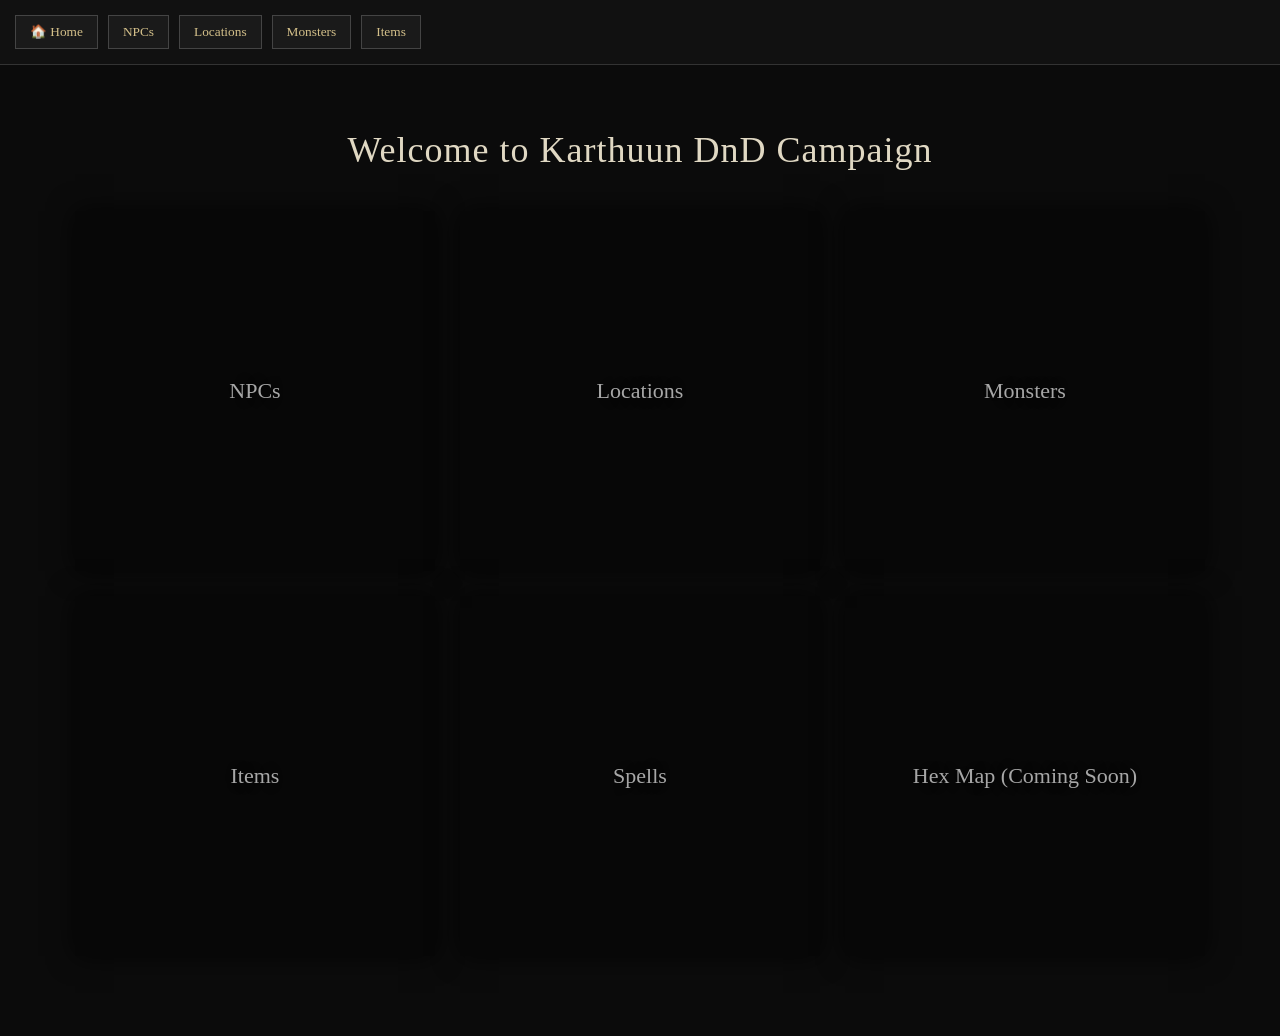
<file: index.html>
<!DOCTYPE html>
<html>
<head>
    <title>Karthuun Campaign</title>
    <link rel="stylesheet" href="style.css">
    <script src="script.js"></script>
</head>

<body onload="setupNav()">

<div id="nav"></div>

<div class="landing">
    <h1>Welcome to Karthuun DnD Campaign</h1>

    <div class="menu">
        <button onclick="go('npcs.html')" 
        style="background-image:url('https://images.weserv.nl/?url=drive.google.com/uc?id=152kD4LyNkxOssxsk89iYT5w0odCDszyj')">
        NPCs</button>

        <button onclick="go('locations.html')" 
        style="background-image:url('https://images.weserv.nl/?url=drive.google.com/uc?id=1wiTqY-tPBOkfS1io3W1BCsuSpVYTjFzP')">
        Locations</button>

        <button onclick="go('monsters.html')" 
        style="background-image:url('https://images.weserv.nl/?url=drive.google.com/uc?id=1OQmJdD3Ca6c8unfbHLlf0QH_oDv2PzqD')">
        Monsters</button>

        <button onclick="go('items.html')" 
        style="background-image:url('https://images.weserv.nl/?url=drive.google.com/uc?id=1OjkOCZoRLfgpszVxCyjdvboB9PjQHRpK')">
        Items</button>

        <button onclick="go('spells.html')" 
        style="background-image:url('https://images.weserv.nl/?url=drive.google.com/uc?id=1yKT2YI2PKaThExt4IAHiI1o5cbA2mCn-')">
        Spells</button>

        <button>
        Hex Map (Coming Soon)
        </button>
    </div>
</div>

</body>
</html>
</file>
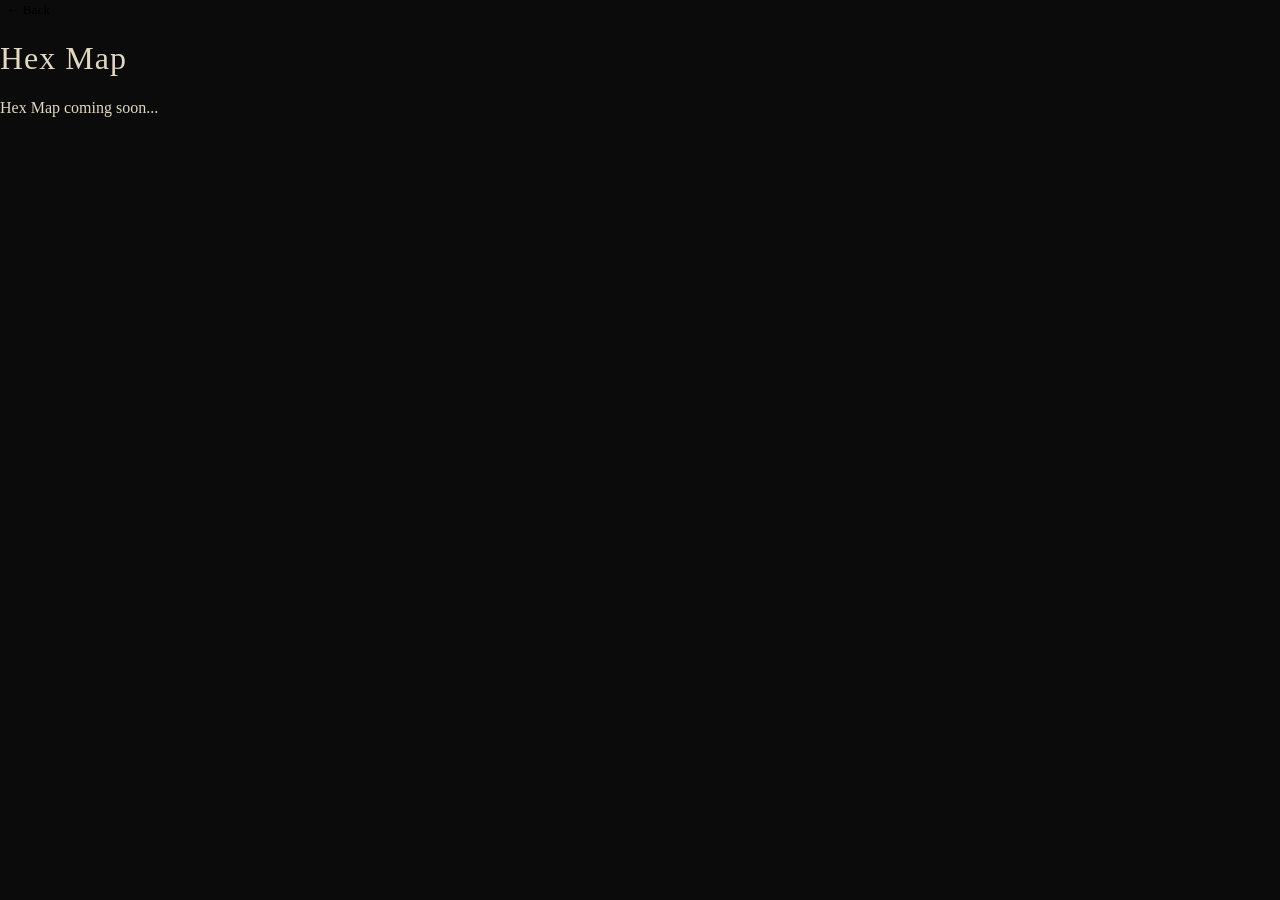
<file: hexmap.html>
<!DOCTYPE html>
<html lang="en">
<head>
<meta charset="UTF-8">
<title>Karthuun DnD - Hex Map</title>
<link rel="stylesheet" href="style.css">
</head>
<body>
<header>
    <button class="backButton" onclick="window.location='index.html'">← Back</button>
    <h1>Hex Map</h1>
</header>

<section>
    <p>Hex Map coming soon...</p>
</section>
</body>
</html>
</file>
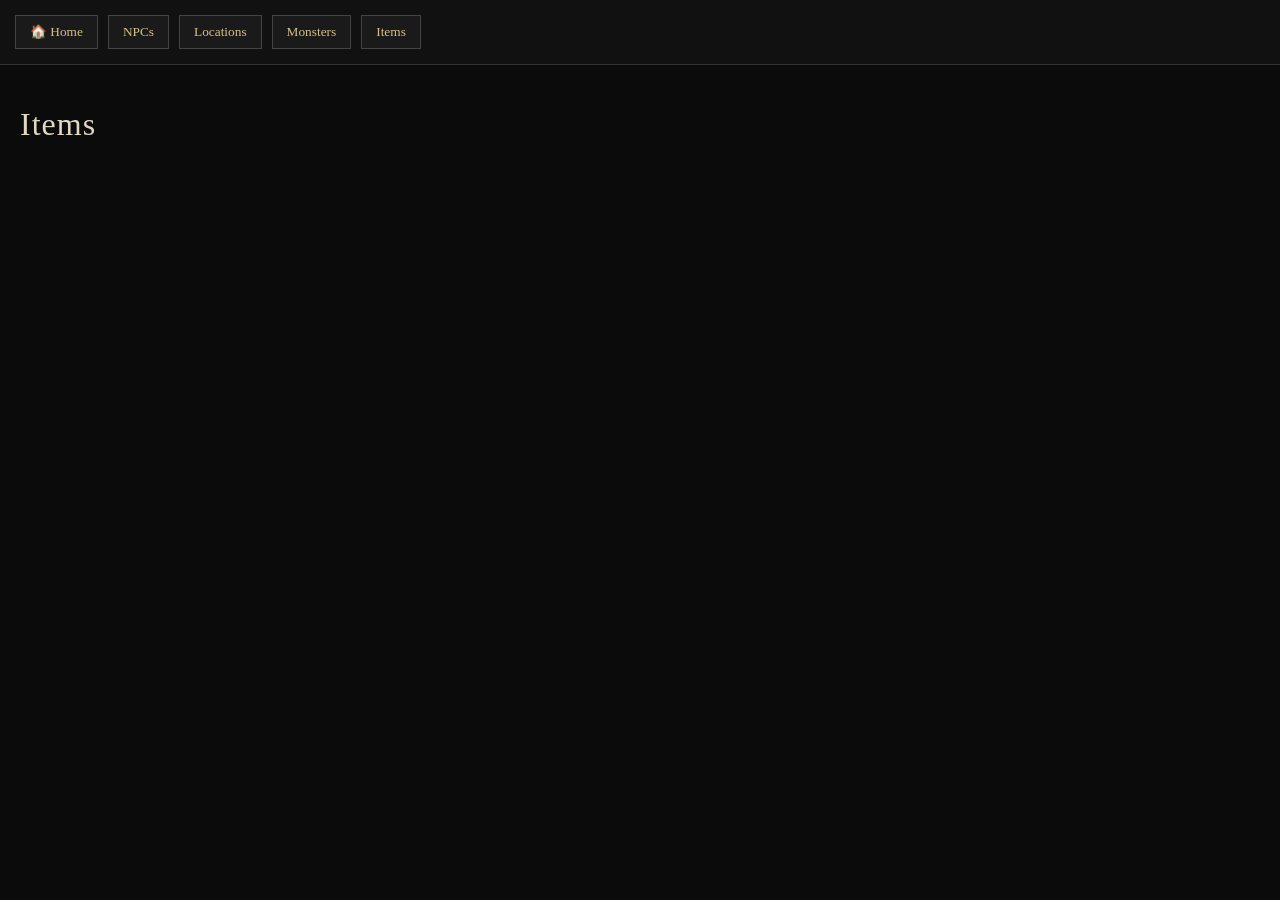
<file: items.html>
<!DOCTYPE html>
<html>
<head>
    <title>Items</title>
    <link rel="stylesheet" href="style.css">
    <script src="script.js"></script>
</head>

<body onload="setupNav(); loadItems();">

<div id="nav"></div>

<h1 style="padding:20px;">Items</h1>

<div id="list"></div>

<div id="popup" class="popup">
    <div class="popupInner">
        <span class="popupClose" onclick="closePopup()">✖</span>
        <div id="popupContent"></div>
    </div>
</div>

</body>
</html>
</file>
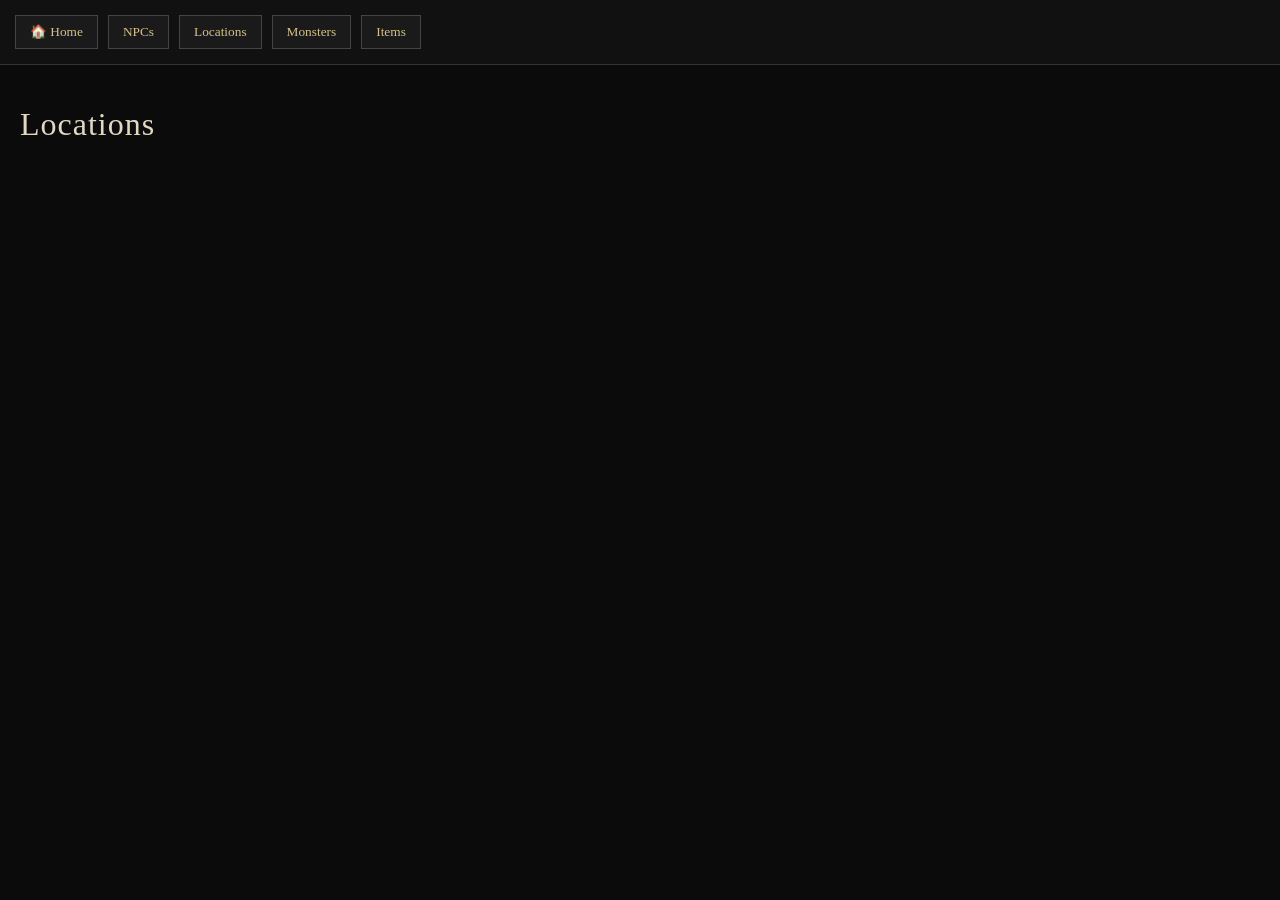
<file: locations.html>
<!DOCTYPE html>
<html>
<head>
    <title>Locations</title>
    <link rel="stylesheet" href="style.css">
    <script src="script.js"></script>
</head>

<body onload="setupNav(); loadLocations();">

<div id="nav"></div>

<h1 style="padding:20px;">Locations</h1>

<div id="list"></div>

<div id="popup" class="popup">
    <div class="popupInner">
        <span class="popupClose" onclick="closePopup()">✖</span>
        <div id="popupContent"></div>
    </div>
</div>

</body>
</html>
</file>
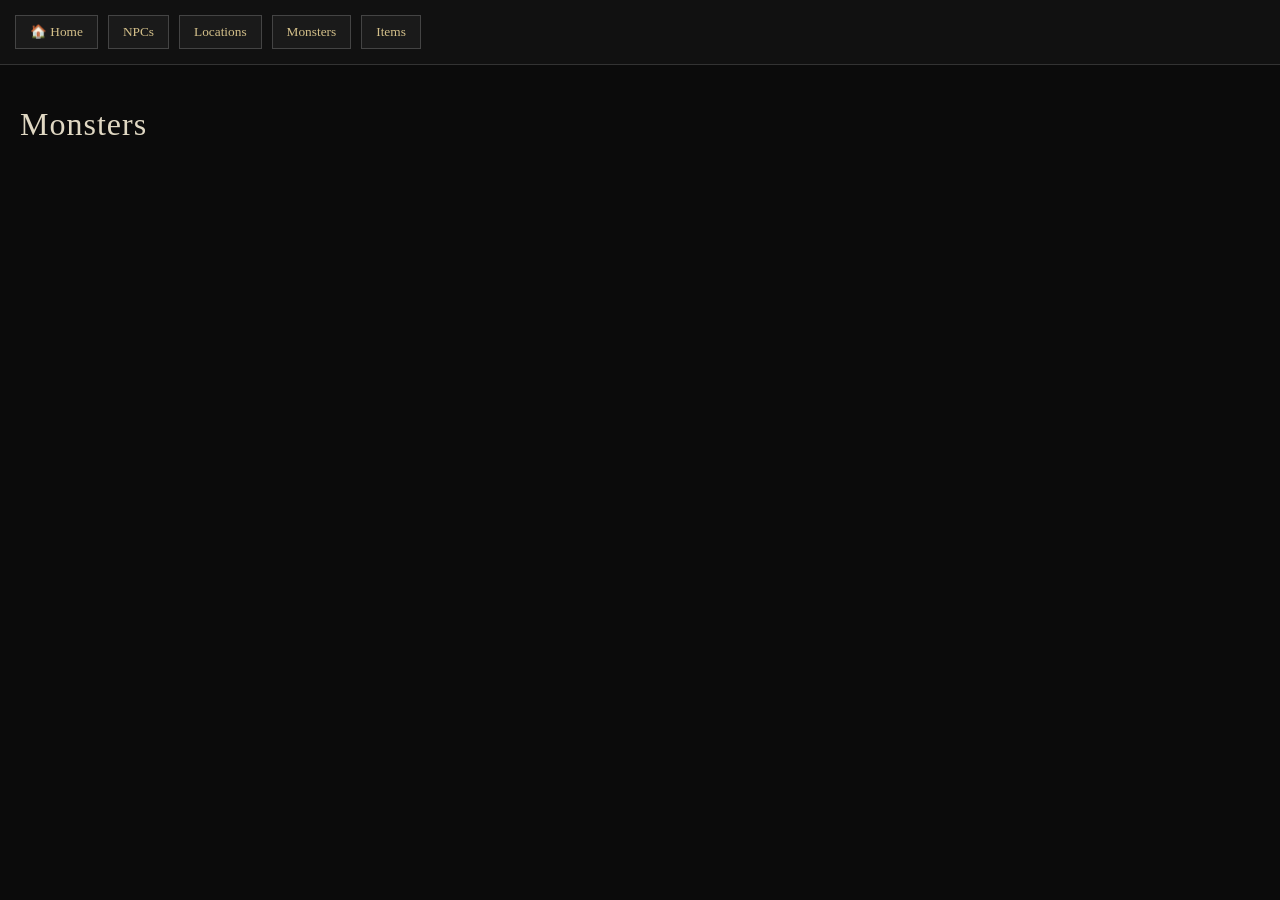
<file: monsters.html>
<!DOCTYPE html>
<html>
<head>
    <title>Monsters</title>
    <link rel="stylesheet" href="style.css">
    <script src="script.js"></script>
</head>

<body onload="setupNav(); loadMonsters();">

<div id="nav"></div>

<h1 style="padding:20px;">Monsters</h1>

<div id="list"></div>

<div id="popup" class="popup">
    <div class="popupInner">
        <span class="popupClose" onclick="closePopup()">✖</span>
        <div id="popupContent"></div>
    </div>
</div>

</body>
</html>
</file>
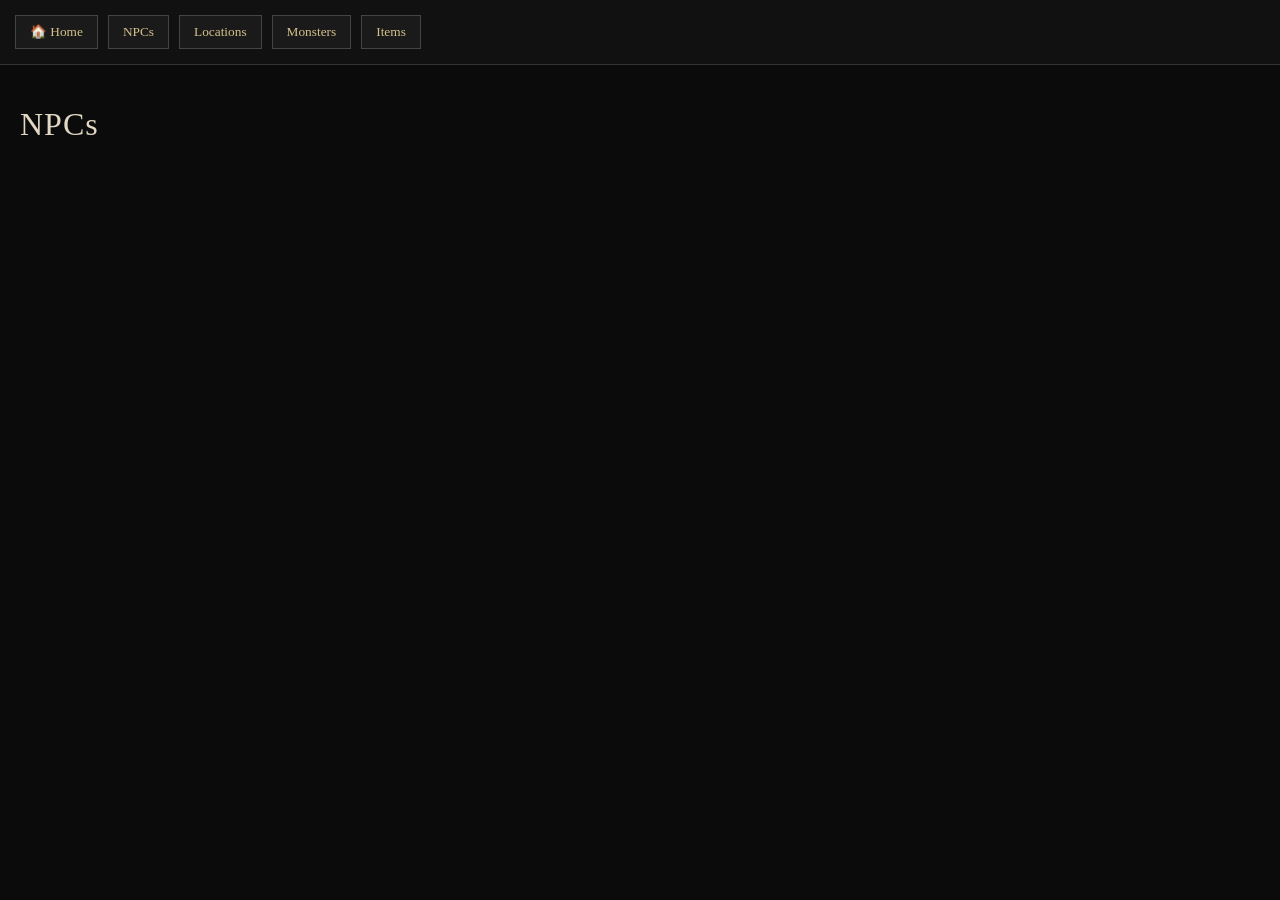
<file: npcs.html>
<!DOCTYPE html>
<html>
<head>
    <title>NPCs</title>
    <link rel="stylesheet" href="style.css">
    <script src="script.js"></script>
</head>

<body onload="setupNav(); loadNPCs();">

<div id="nav"></div>

<h1 style="padding:20px;">NPCs</h1>

<div id="list"></div>

<div id="popup" class="popup">
    <div class="popupInner">
        <span class="popupClose" onclick="closePopup()">✖</span>
        <div id="popupContent"></div>
    </div>
</div>

</body>
</html>
</file>
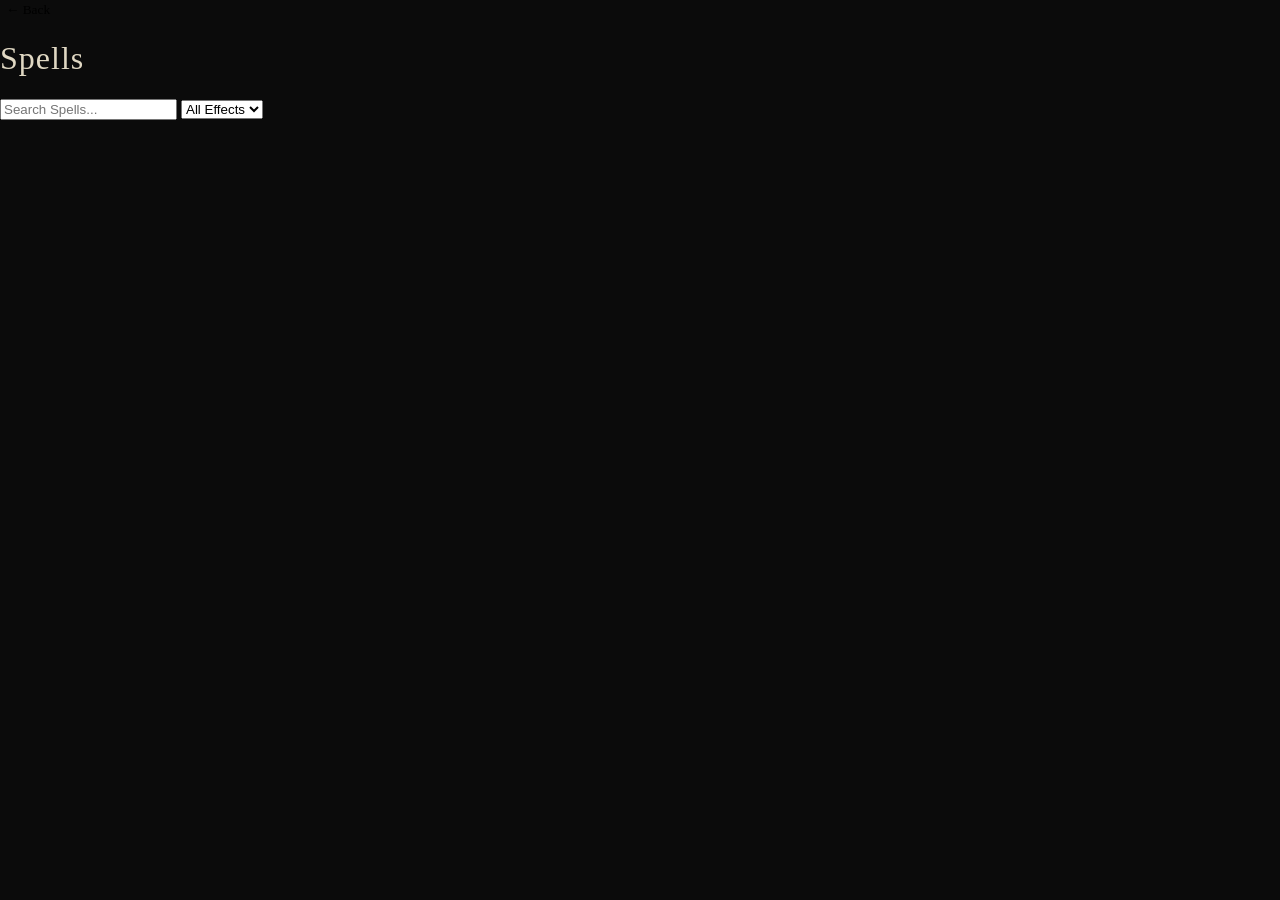
<file: spells.html>
<!DOCTYPE html>
<html lang="en">
<head>
<meta charset="UTF-8">
<title>Karthuun DnD - Spells</title>
<link rel="stylesheet" href="style.css">
</head>
<body>
<header>
    <button class="backButton" onclick="window.location='index.html'">← Back</button>
    <h1>Spells</h1>
</header>

<div class="search-bar">
    <input type="text" id="spellSearch" placeholder="Search Spells...">
    <select id="spellEffect"><option value="">All Effects</option></select>
</div>

<div id="spellContainer"></div>
<div id="cardPopup" class="card-popup"></div>

<script src="script.js"></script>
<script>
(async function(){
    const CSV = "https://docs.google.com/spreadsheets/d/e/2PACX-1vSMWKaNuiGKg_JmWT6G-eIm_2b9djoLisLoLkoRXvVDjo9xvUBK3HJrhnilNSA4kNMO9PxVYqlZz69U/pub?gid=1940236964&single=true&output=csv";
    const spells = await loadCSV(CSV);
    const effects = new Set(); spells.forEach(s=>{ if(s["Damage/Effect"]) effects.add(s["Damage/Effect"]); });
    [...effects].sort().forEach(v=>document.getElementById("spellEffect").appendChild(Object.assign(document.createElement("option"), {value:v,textContent:v})));
    const columns=["Name","Cast Time","Duration","Range/Area","Attack/Save","Damage/Effect"];
    attachSearch("spellSearch", {"Damage/Effect":document.getElementById("spellEffect")}, spells, "spellContainer", columns, "Image");
    buildList("spellContainer", spells, columns, "Image");
})();
</script>
</body>
</html>
</file>
<file: style.css>
/* =========================
   GLOBAL RESET
========================= */
* {
    box-sizing: border-box;
}

body {
    margin: 0;
    font-family: Georgia, serif;
    background: #0b0b0b;
    color: #e0d8c3;
}

h1, h2, h3 {
    font-weight: normal;
    letter-spacing: 1px;
}

/* REMOVE DEFAULT BUTTON STYLING */
button {
    background: none;
    border: none;
    outline: none;
    font-family: inherit;
}

/* =========================
   NAVBAR
========================= */
#nav {
    display: flex;
    gap: 10px;
    padding: 15px;
    background: #111;
    border-bottom: 1px solid #333;
}

#nav button {
    background: #1a1a1a;
    border: 1px solid #444;
    color: #d4c08a;
    padding: 8px 14px;
    cursor: pointer;
    transition: 0.2s;
}

#nav button:hover {
    background: #2a2a2a;
}

/* =========================
   LANDING PAGE
========================= */
.landing {
    text-align: center;
    padding: 40px;
}

.landing h1 {
    font-size: 36px;
}

/* MENU GRID FIXED */
.menu {
    display: flex;
    flex-wrap: wrap;
    justify-content: center;
    align-items: center;
    gap: 25px;

    max-width: 1200px;
    margin: 40px auto;
}

/* BUTTONS FIXED SIZE */
.menu button {
    width: 360px;
    height: 360px;
    flex: 0 0 360px;

    background-size: cover;
    background-position: center;
    background-repeat: no-repeat;

    display: flex;
    align-items: center;
    justify-content: center;

    color: #fff;
    font-size: 22px;
    text-shadow: 0 0 12px rgba(0,0,0,0.9);

    cursor: pointer;
    transition: 0.3s;

    box-shadow: 0 0 25px rgba(0,0,0,0.7);

    position: relative;
    overflow: hidden;
}

/* DARK OVERLAY */
.menu button::before {
    content: "";
    position: absolute;
    inset: 0;
    background: rgba(0,0,0,0.35);
}

/* KEEP TEXT ABOVE OVERLAY */
.menu button span {
    position: relative;
    z-index: 2;
}

/* HOVER EFFECT */
.menu button:hover {
    transform: scale(1.05);
    filter: brightness(1.2);
}

/* =========================
   LISTS (NPC, ITEMS, ETC)
========================= */
#list {
    padding: 20px;
}

/* DEFAULT ROW GRID */
.row {
    display: grid;
    grid-template-columns: 60px repeat(6, 1fr);
    gap: 10px;
    padding: 12px;
    border-bottom: 1px solid #222;
    cursor: pointer;
    align-items: center;
    transition: 0.2s;
}

.row:hover {
    background: #1a1a1a;
}

/* SMALL ICON IMAGES */
.row img {
    width: 50px;
    height: 50px;
    object-fit: cover;
    border-radius: 6px;
}

/* =========================
   POPUP (FULLSCREEN CARD)
========================= */
.popup {
    display: none;
    position: fixed;
    inset: 0;
    background: rgba(0,0,0,0.9);
    z-index: 1000;
    overflow-y: auto;
}

/* CARD CONTAINER */
.popupInner {
    max-width: 900px;
    margin: 60px auto;
    background: #111;
    padding: 25px;
    border: 1px solid #333;
    border-radius: 10px;
    position: relative;
}

/* CLOSE BUTTON */
.popupClose {
    position: absolute;
    top: 10px;
    right: 15px;
    font-size: 22px;
    cursor: pointer;
}

/* =========================
   CARD CONTENT
========================= */
.card img {
    width: 100%;
    max-height: 400px;
    object-fit: cover;
    border-bottom: 1px solid #333;
    margin-bottom: 15px;
}

.card h2 {
    margin-top: 10px;
}

.card p {
    line-height: 1.5;
}

/* =========================
   MONSTER STATS
========================= */
.stats {
    display: grid;
    grid-template-columns: repeat(4, 1fr);
    gap: 10px;
    margin: 15px 0;
}

.stats span {
    background: #1a1a1a;
    padding: 6px;
    text-align: center;
    border: 1px solid #333;
}

/* =========================
   HEX MAP PLACEHOLDER
========================= */
.hex {
    margin-top: 20px;
    padding: 20px;
    border: 1px dashed #555;
    text-align: center;
    color: #888;
}

/* =========================
   RESPONSIVE (OPTIONAL)
========================= */
@media (max-width: 800px) {
    .menu button {
        width: 90%;
        height: 300px;
        flex: 0 0 auto;
    }

    .row {
        grid-template-columns: 50px repeat(2, 1fr);
    }
}
</file>
